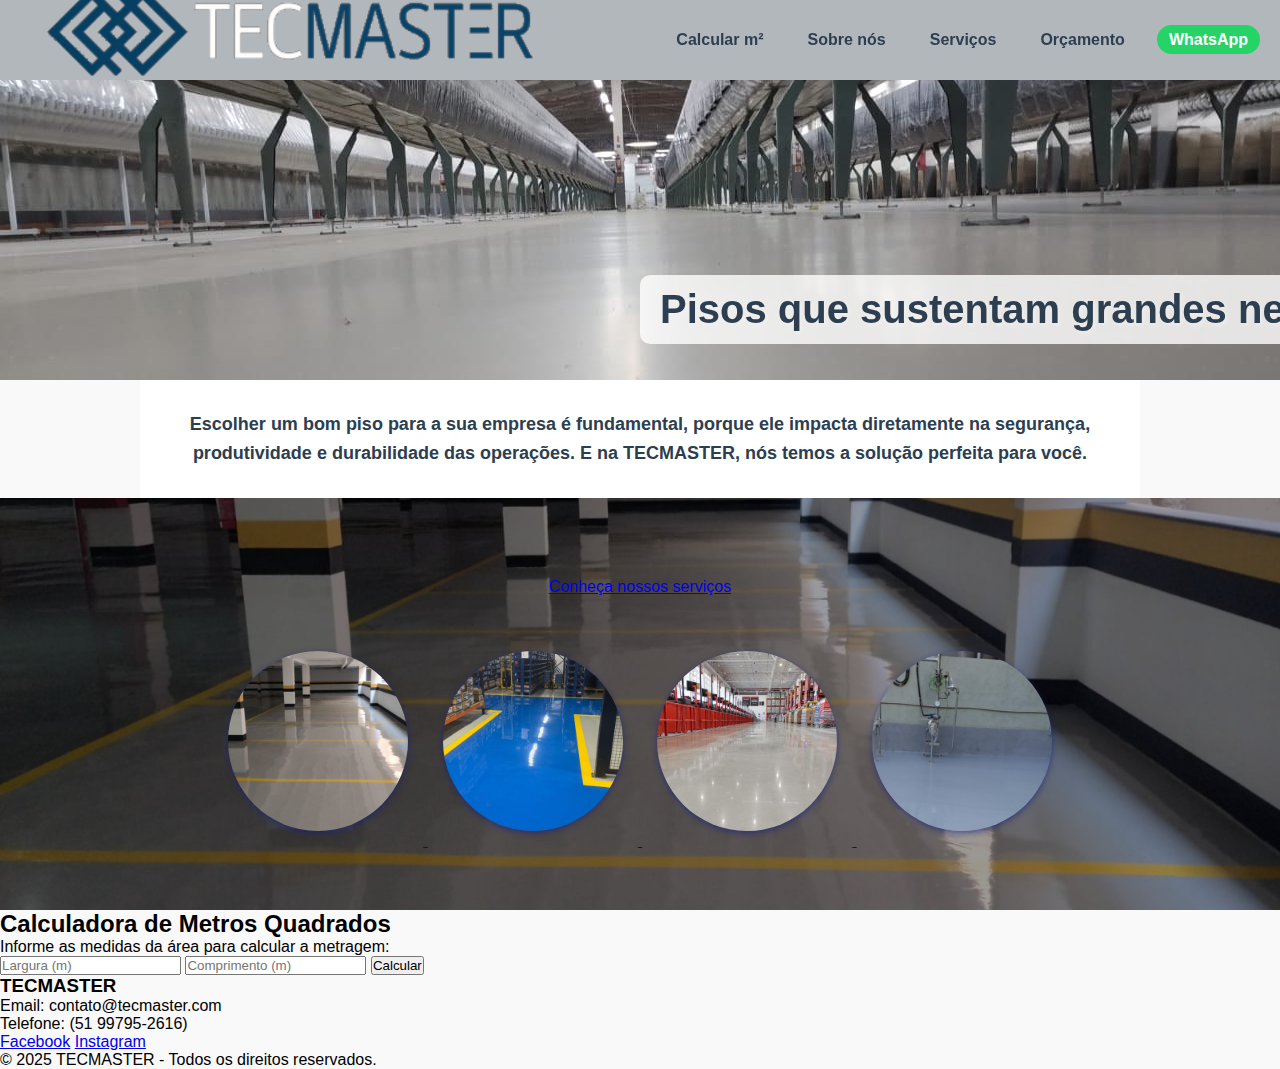
<file: index.html>
<!DOCTYPE html>
<html lang="pt-BR">
<head>
    <meta charset="UTF-8">
    <meta name="viewport" content="width=device-width, initial-scale=1.0">
    <title>TECMaster - Pisos Industriais</title>
    <link rel="stylesheet" href="style.css">

    <!-- AOS CSS -->
<link href="https://unpkg.com/aos@next/dist/aos.css" rel="stylesheet">

</head>

<script>
  document.querySelectorAll('a[href^="#"]').forEach(anchor => {
    anchor.addEventListener("click", function(e) {
      e.preventDefault();
      const target = document.querySelector(this.getAttribute("href"));
      if (target) {
        target.scrollIntoView({
          behavior: "smooth"
        });
      }
    });
  });
</script>

<body>

<header>
    <div class="logo">
        <img src="images/logohorizontal.png" alt="Logo">
    </div>
    <nav>
        <ul>
            <li data-aos="fade-up" data-aos-duration="1500"><a href="#calculadora">Calcular m²</a></li>
            <li data-aos="fade-up" data-aos-duration="1500"><a href="empresa.html">Sobre nós</a></li>
            <li data-aos="fade-down" data-aos-duration="1500"><a href="servicos.html">Serviços</a></li>
            <li data-aos="fade-up" data-aos-duration="1500"><a href="orcamento.html">Orçamento</a></li>
            <li data-aos="fade-down" data-aos-duration="1500"><a class="whatsapp-button" href="https://wa.me/5551997952616" target="_blank">WhatsApp</a></li>
        </ul>
    </nav>
</header>


<section class="hero">
    <section class="hero">
  <img src="images/pisofundo1.JPG" alt="Piso Industrial" class="hero-image">
  <div class="hero-overlay"></div>
  <h1 data-aos="zoom-in" data-aos-duration="2500">Pisos que sustentam grandes negócios.</h1>
</section>

</section>

<section class="description">
    <p>
        Escolher um bom piso para a sua empresa é fundamental, porque ele impacta diretamente na segurança, produtividade e durabilidade das operações. E na TECMASTER, nós temos a solução perfeita para você.
    </p>
</section>

<section class="services" id="services">
    <div class="overlay"></div>
    <section class="services-button">
        <a href="servicos.html" class="services-link-button">Conheça nossos serviços</a>
    </section>

    <div class="service-gallery">
        
        <a href="servicos.html">
            <img src="images/piso1.JPG" alt="Piso 1">
        </a>
        <a href="servicos.html">
            <img src="images/epoxiautonivelante.png" alt="Piso 2">
        </a>
        <a href="servicos.html">
            <img src="images/piso3.png" alt="Piso 3">
        </a>
        <a href="servicos.html">
            <img src="images/revestimentorp.png" alt="Piso 4">
        </a>
        
    </div>
</section>

<script src="script.js"></script>

<!-- AOS JS -->
<script src="https://unpkg.com/aos@next/dist/aos.js"></script>
<script>
  AOS.init();
</script>

<section class="calc-metros" id="calculadora">
  <h2>Calculadora de Metros Quadrados</h2>
  <p>Informe as medidas da área para calcular a metragem:</p>

  <div class="form-calc">
    <input type="number" id="largura" placeholder="Largura (m)">
    <input type="number" id="comprimento" placeholder="Comprimento (m)">
    <button onclick="calcularArea()">Calcular</button>
  </div>

  <p id="resultado"></p>
</section>


<footer>
  <div class="footer-content">
    <h3>TECMASTER</h3>
    <p>Email: contato@tecmaster.com</p>
    <p>Telefone: (51 99795-2616)</p>
    <div class="footer-social">
      <a href="https://www.facebook.com/share/169SuLD9DF/?mibextid=wwXIfr" target="_blank">Facebook</a>
      <a href="https://www.instagram.com/tecmasterpisos?igsh=OW5xeWg2YzA4d3R4" target="_blank">Instagram</a>
    </div>
  </div>
  <div class="footer-bottom">
    <p>&copy; 2025 TECMASTER - Todos os direitos reservados.</p>
  </div>
  </footer>


</body>
</html>
</file>
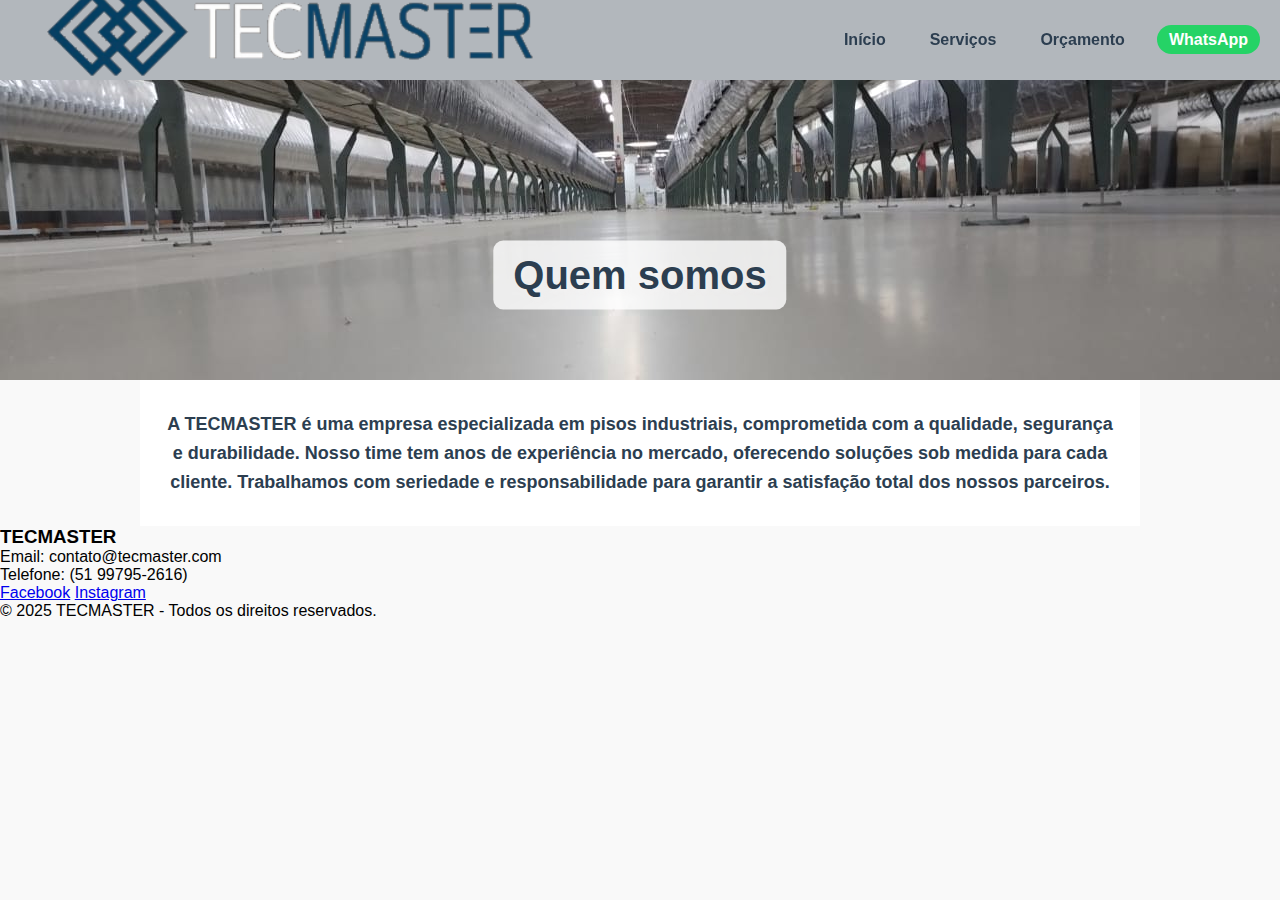
<file: empresa.html>
<!DOCTYPE html>
<html lang="pt-BR">
<head>
    <meta charset="UTF-8">
    <meta name="viewport" content="width=device-width, initial-scale=1.0">
    <title>TECMaster - Sobre a Empresa</title>
    <link rel="stylesheet" href="style.css">
        <!-- AOS CSS -->
<link href="https://unpkg.com/aos@next/dist/aos.css" rel="stylesheet">
</head>
<body>

<header>
    <div class="logo">
        <a href="index.html"><img src="images/logohorizontal.png" alt="Logo">
    </div>
    <nav>
        <ul>
            <li data-aos="fade-down" data-aos-duration="1500"><a href="index.html">Início</a></li>
            <li data-aos="fade-up" data-aos-duration="1500"><a href="servicos.html">Serviços</a></li>
            <li data-aos="fade-down" data-aos-duration="1500"><a href="orcamento.html">Orçamento</a></li>
            <li data-aos="fade-up" data-aos-duration="1500"><a class="whatsapp-button" href="https://wa.me/5551997952616" target="_blank">WhatsApp</a></li>
        </ul>
    </nav>
</header>

<section class="hero">
    <img src="images/pisofundo1.JPG" alt="Sobre a Empresa" class="hero-image">
    <h1>Quem somos</h1>
</section>

<section class="description">
    <p>
        A TECMASTER é uma empresa especializada em pisos industriais, comprometida com a qualidade, segurança e durabilidade. Nosso time tem anos de experiência no mercado, oferecendo soluções sob medida para cada cliente. Trabalhamos com seriedade e responsabilidade para garantir a satisfação total dos nossos parceiros.
    </p>
</section>

<!-- AOS JS -->
<script src="https://unpkg.com/aos@next/dist/aos.js"></script>
<script>
  AOS.init();
</script>

<footer>
  <div class="footer-content">
    <h3>TECMASTER</h3>
    <p>Email: contato@tecmaster.com</p>
    <p>Telefone: (51 99795-2616)</p>
    <div class="footer-social">
      <a href="https://www.facebook.com/share/169SuLD9DF/?mibextid=wwXIfr" target="_blank">Facebook</a>
      <a href="https://www.instagram.com/tecmasterpisos?igsh=OW5xeWg2YzA4d3R4" target="_blank">Instagram</a>
    </div>
  </div>
  <div class="footer-bottom">
    <p>&copy; 2025 TECMASTER - Todos os direitos reservados.</p>
  </div>
  </footer>

</body>
</html>
</file>
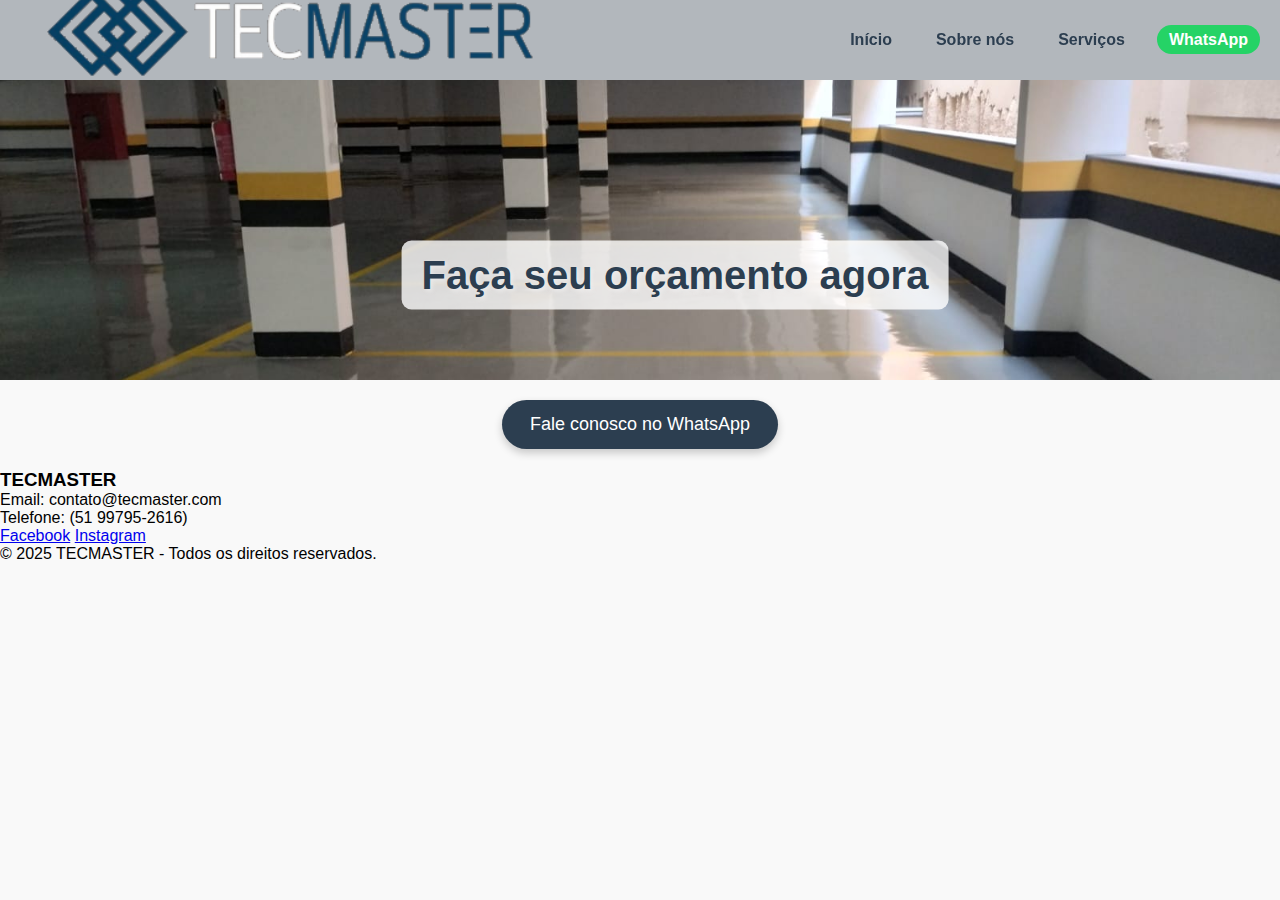
<file: orcamento.html>
<!DOCTYPE html>
<html lang="pt-BR">
<head>
    <meta charset="UTF-8">
    <meta name="viewport" content="width=device-width, initial-scale=1.0">
    <title>TECMaster - Orçamento</title>
    <link rel="stylesheet" href="style.css">
    <!-- AOS CSS -->
<link href="https://unpkg.com/aos@next/dist/aos.css" rel="stylesheet">
</head>
<body>

<header>
    <div class="logo">
        <a href="index.html"><img src="images/logohorizontal.png" alt="Logo">
    </div>
    <nav>
        <ul>
            <li data-aos="fade-down" data-aos-duration="1500"><a href="index.html">Início</a></li>
            <li data-aos="fade-up" data-aos-duration="1500"><a href="empresa.html">Sobre nós</a></li>
            <li data-aos="fade-down" data-aos-duration="1500"><a href="servicos.html">Serviços</a></li>
            <li data-aos="fade-up" data-aos-duration="1500"><a class="whatsapp-button" href="https://wa.me/5551997952616" target="_blank">WhatsApp</a></li>
        </ul>
    </nav>
</header>

<section class="hero">
    <img src="images/piso1.JPG" alt="Orçamento" class="hero-image">
    <h1 style="margin-left: 35px;">Faça seu orçamento agora</h1>
</section>

<section class="services-button">
    <a href="https://wa.me/5551997952616" target="_blank">
        <button>Fale conosco no WhatsApp</button>
    </a>
</section>
<!-- AOS JS -->
<script src="https://unpkg.com/aos@next/dist/aos.js"></script>
<script>
  AOS.init();
</script>

<footer>
  <div class="footer-content">
    <h3>TECMASTER</h3>
    <p>Email: contato@tecmaster.com</p>
    <p>Telefone: (51 99795-2616)</p>
    <div class="footer-social">
      <a href="https://www.facebook.com/share/169SuLD9DF/?mibextid=wwXIfr" target="_blank">Facebook</a>
      <a href="https://www.instagram.com/tecmasterpisos?igsh=OW5xeWg2YzA4d3R4" target="_blank">Instagram</a>
    </div>
  </div>
  <div class="footer-bottom">
    <p>&copy; 2025 TECMASTER - Todos os direitos reservados.</p>
  </div>
  </footer>

</body>
</html>
</file>
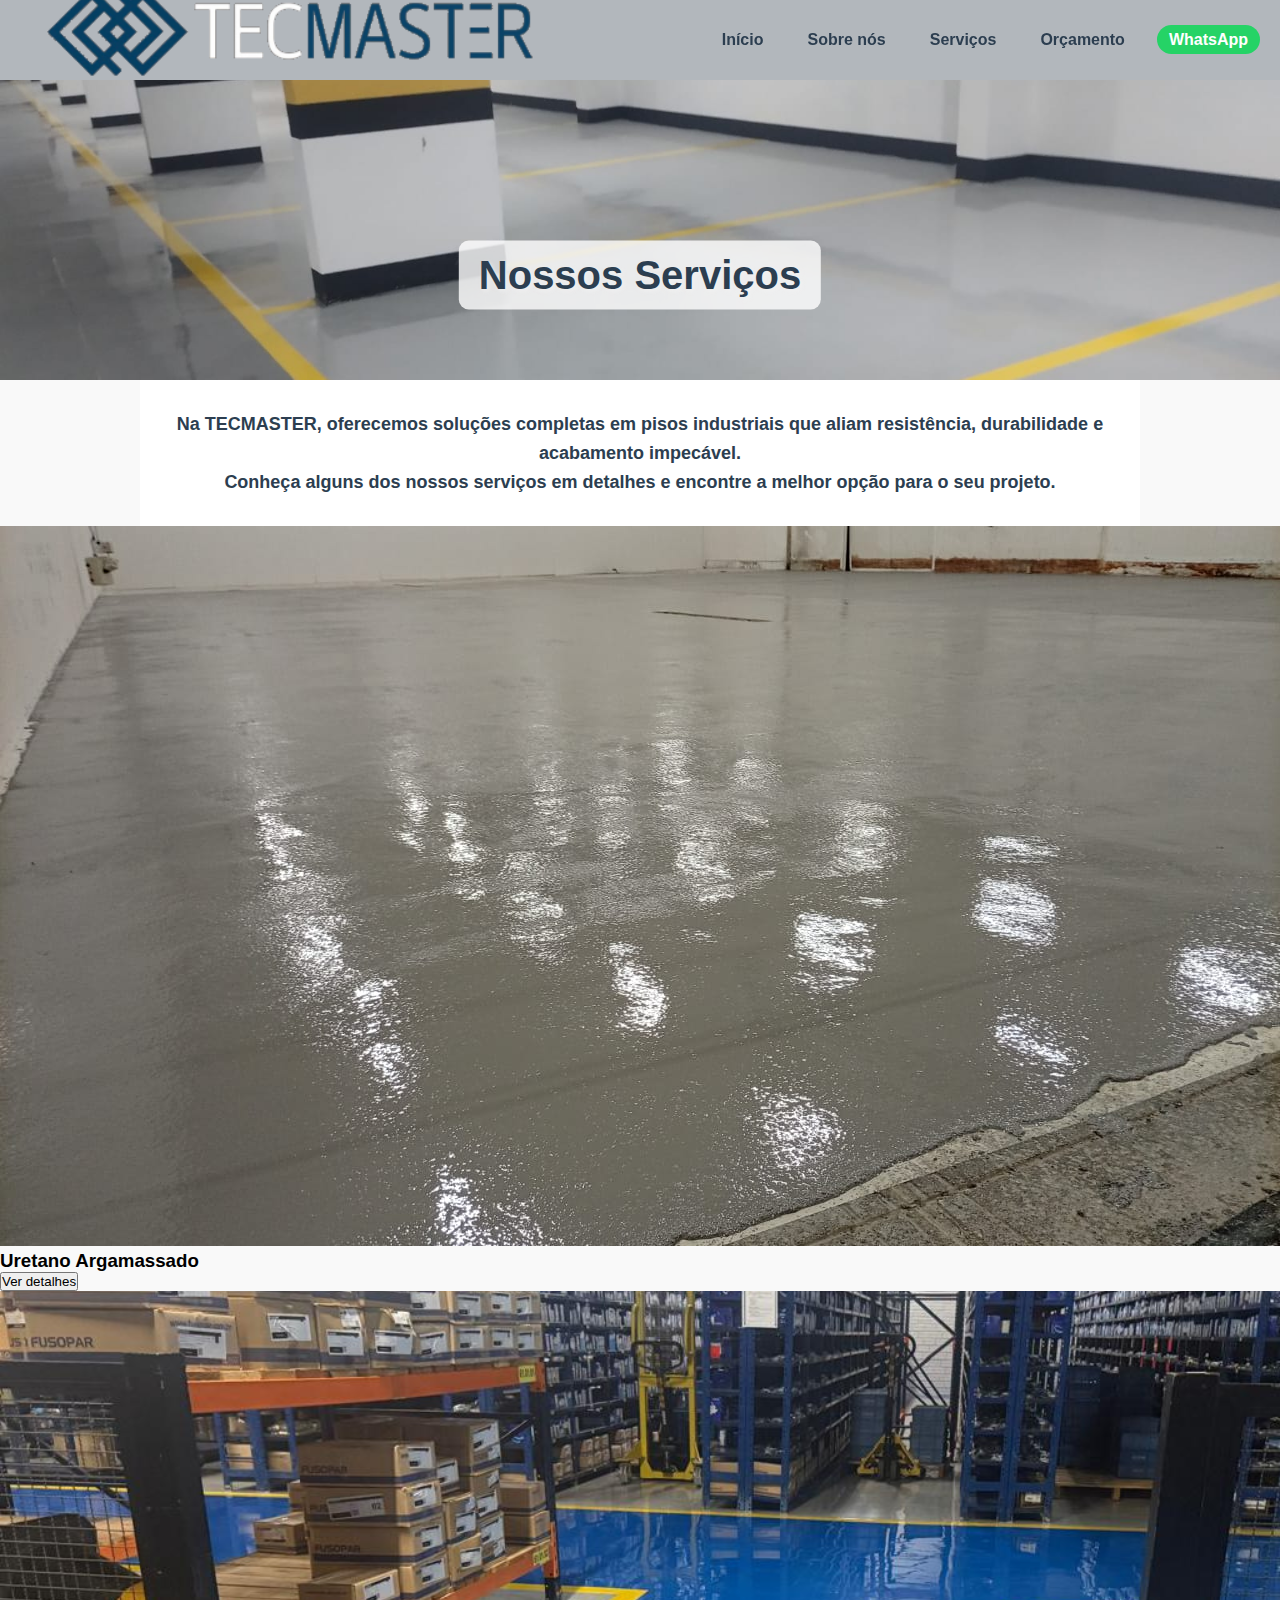
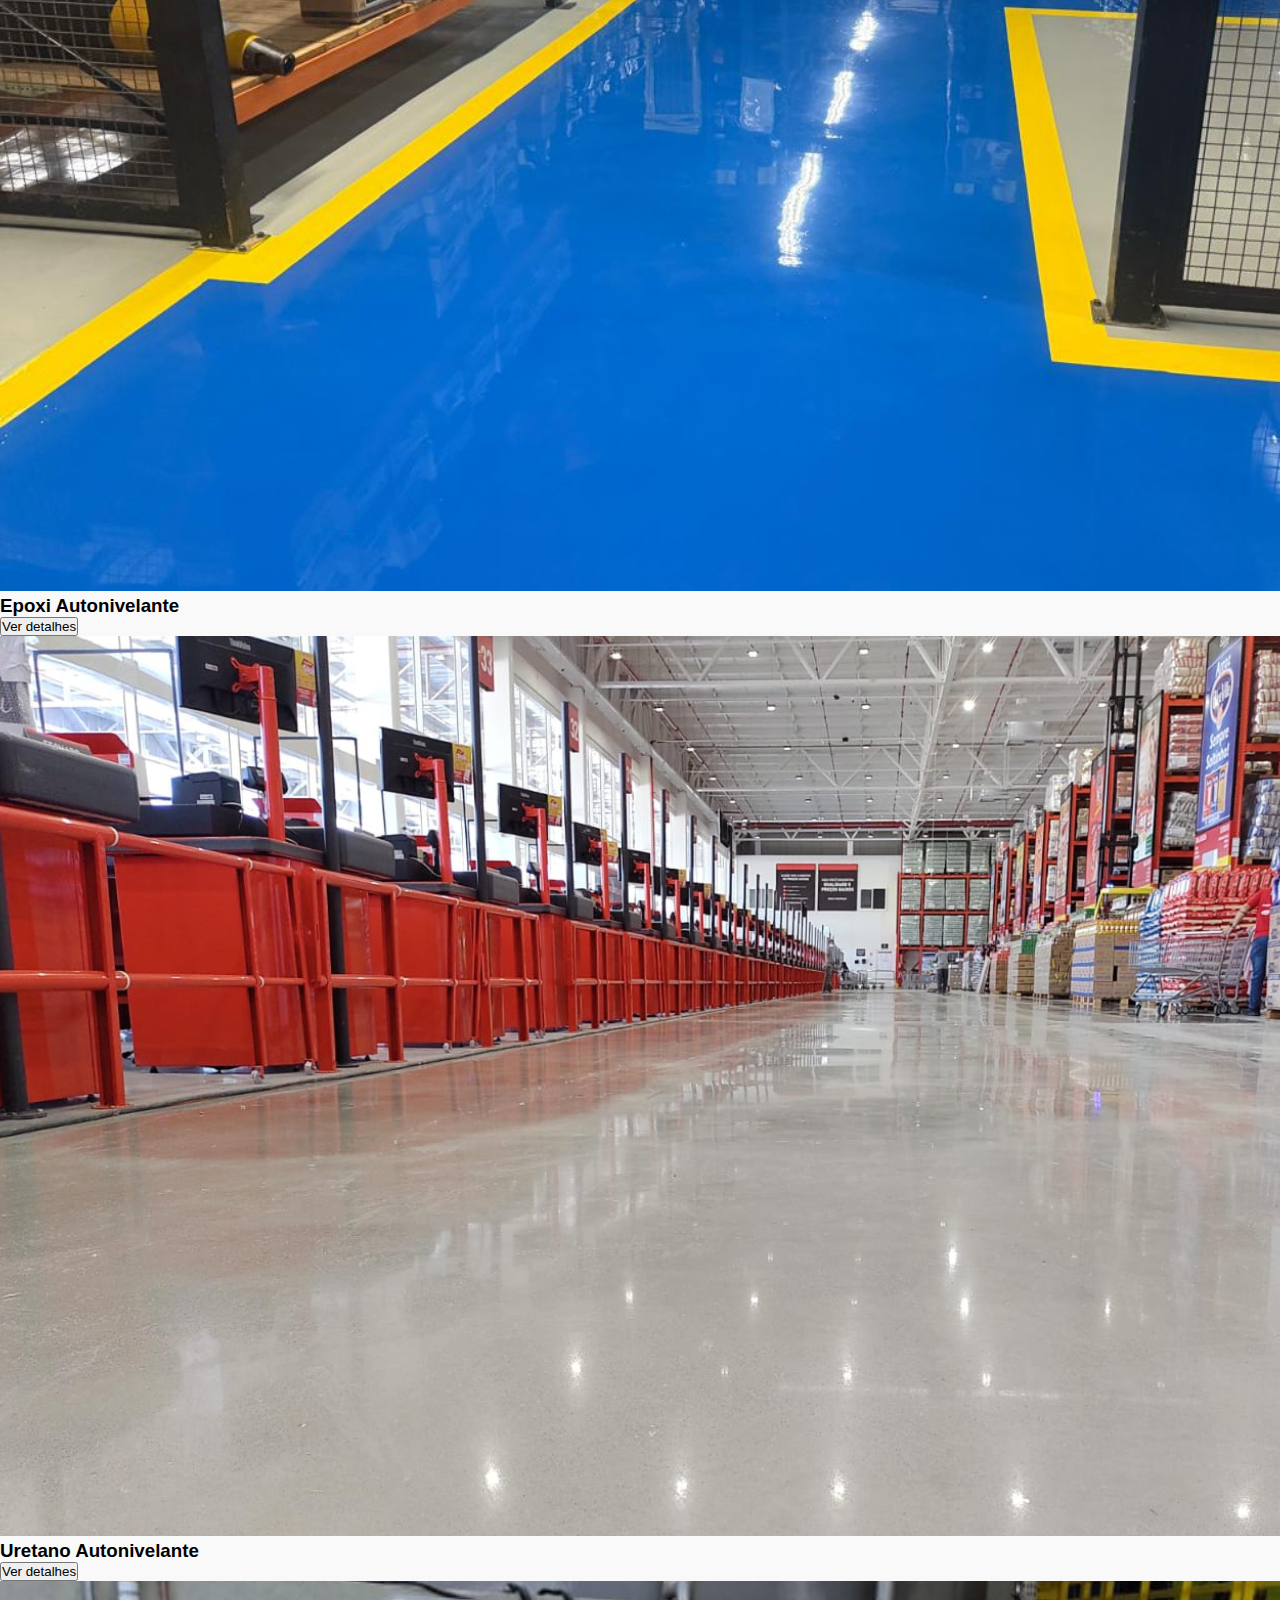
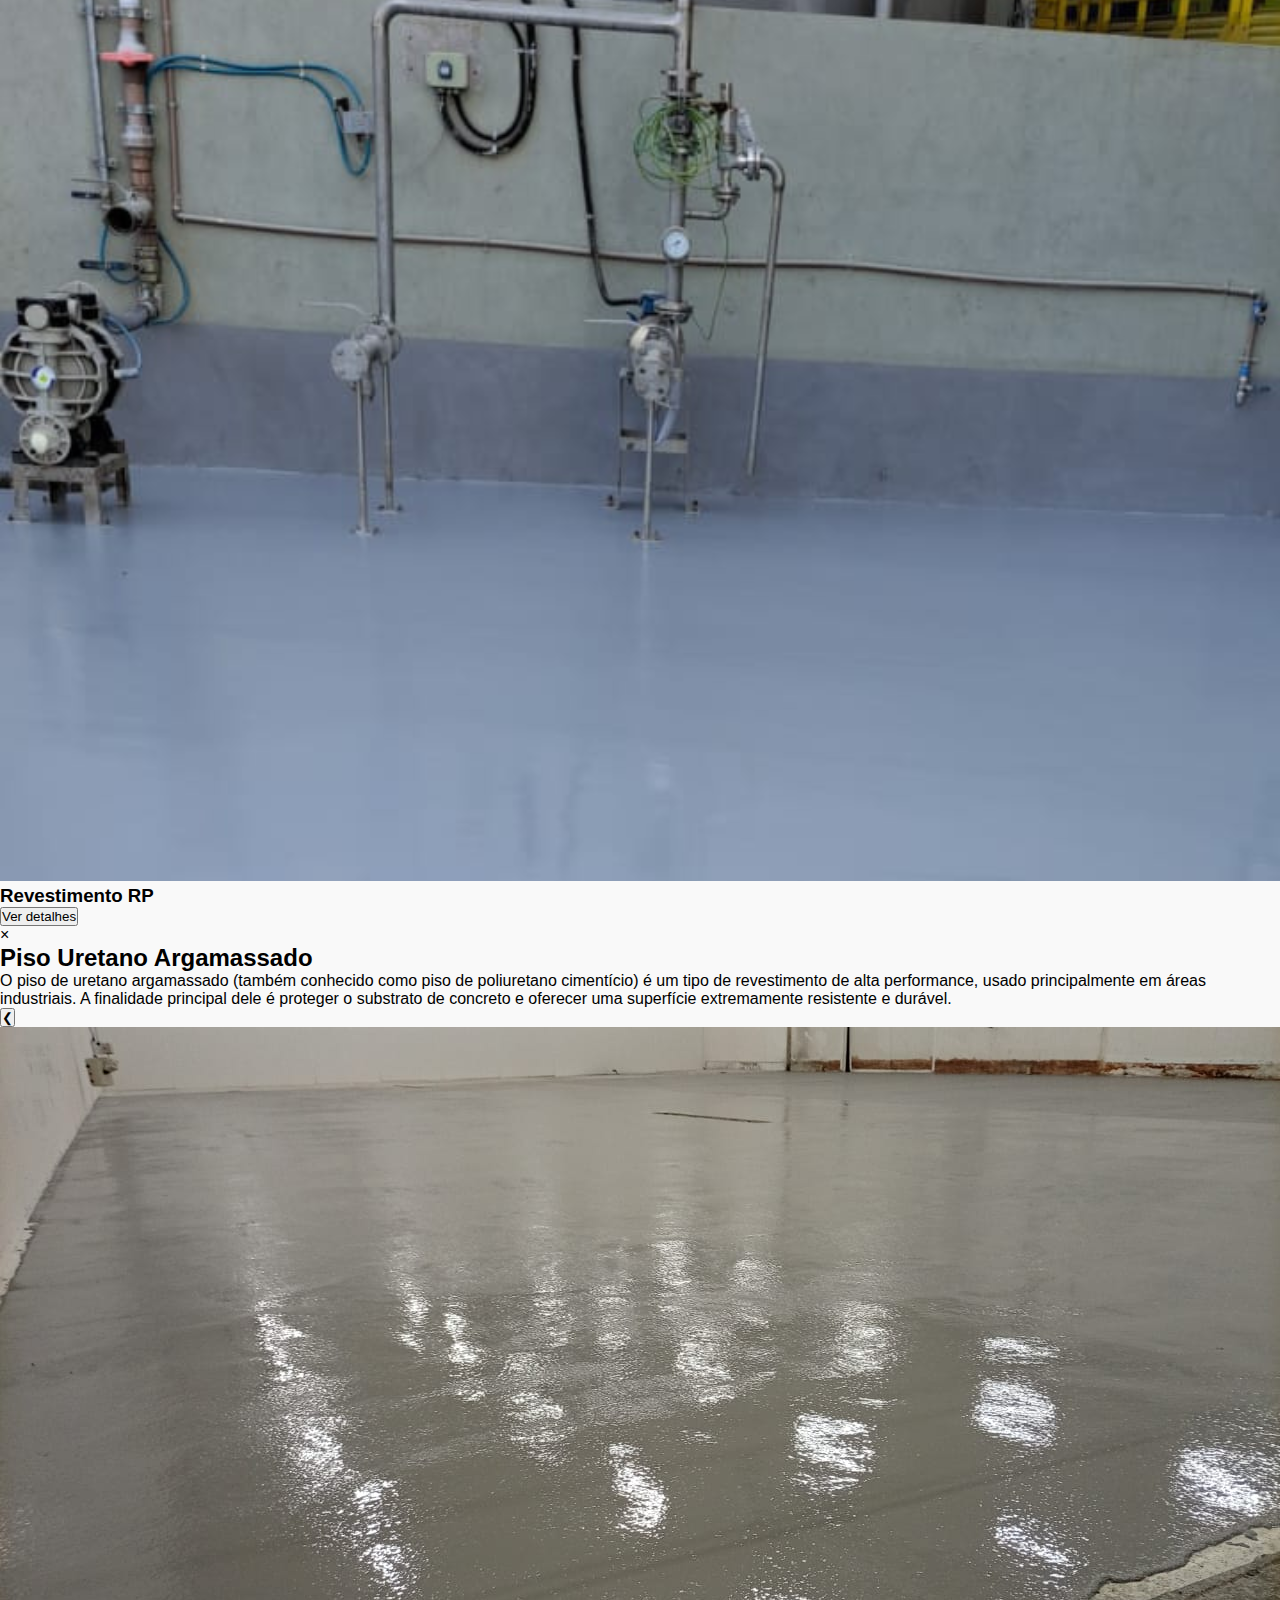
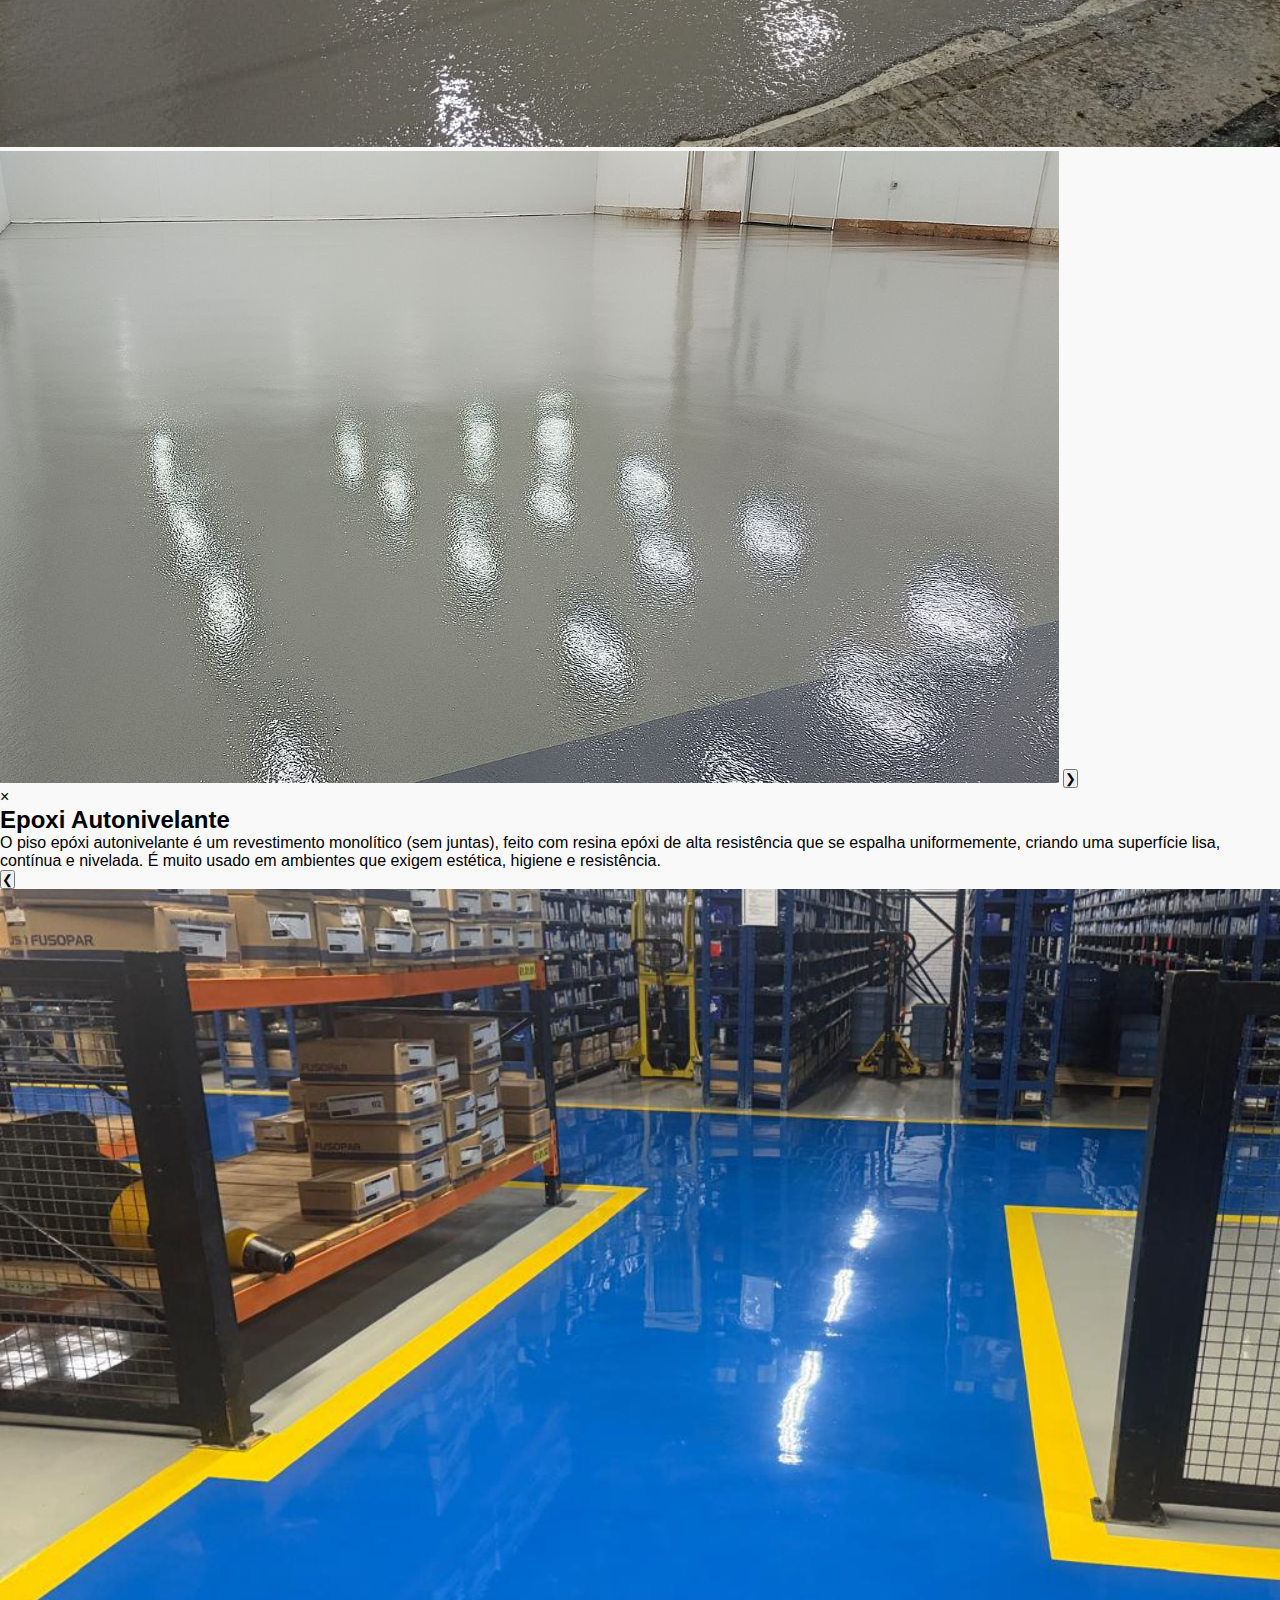
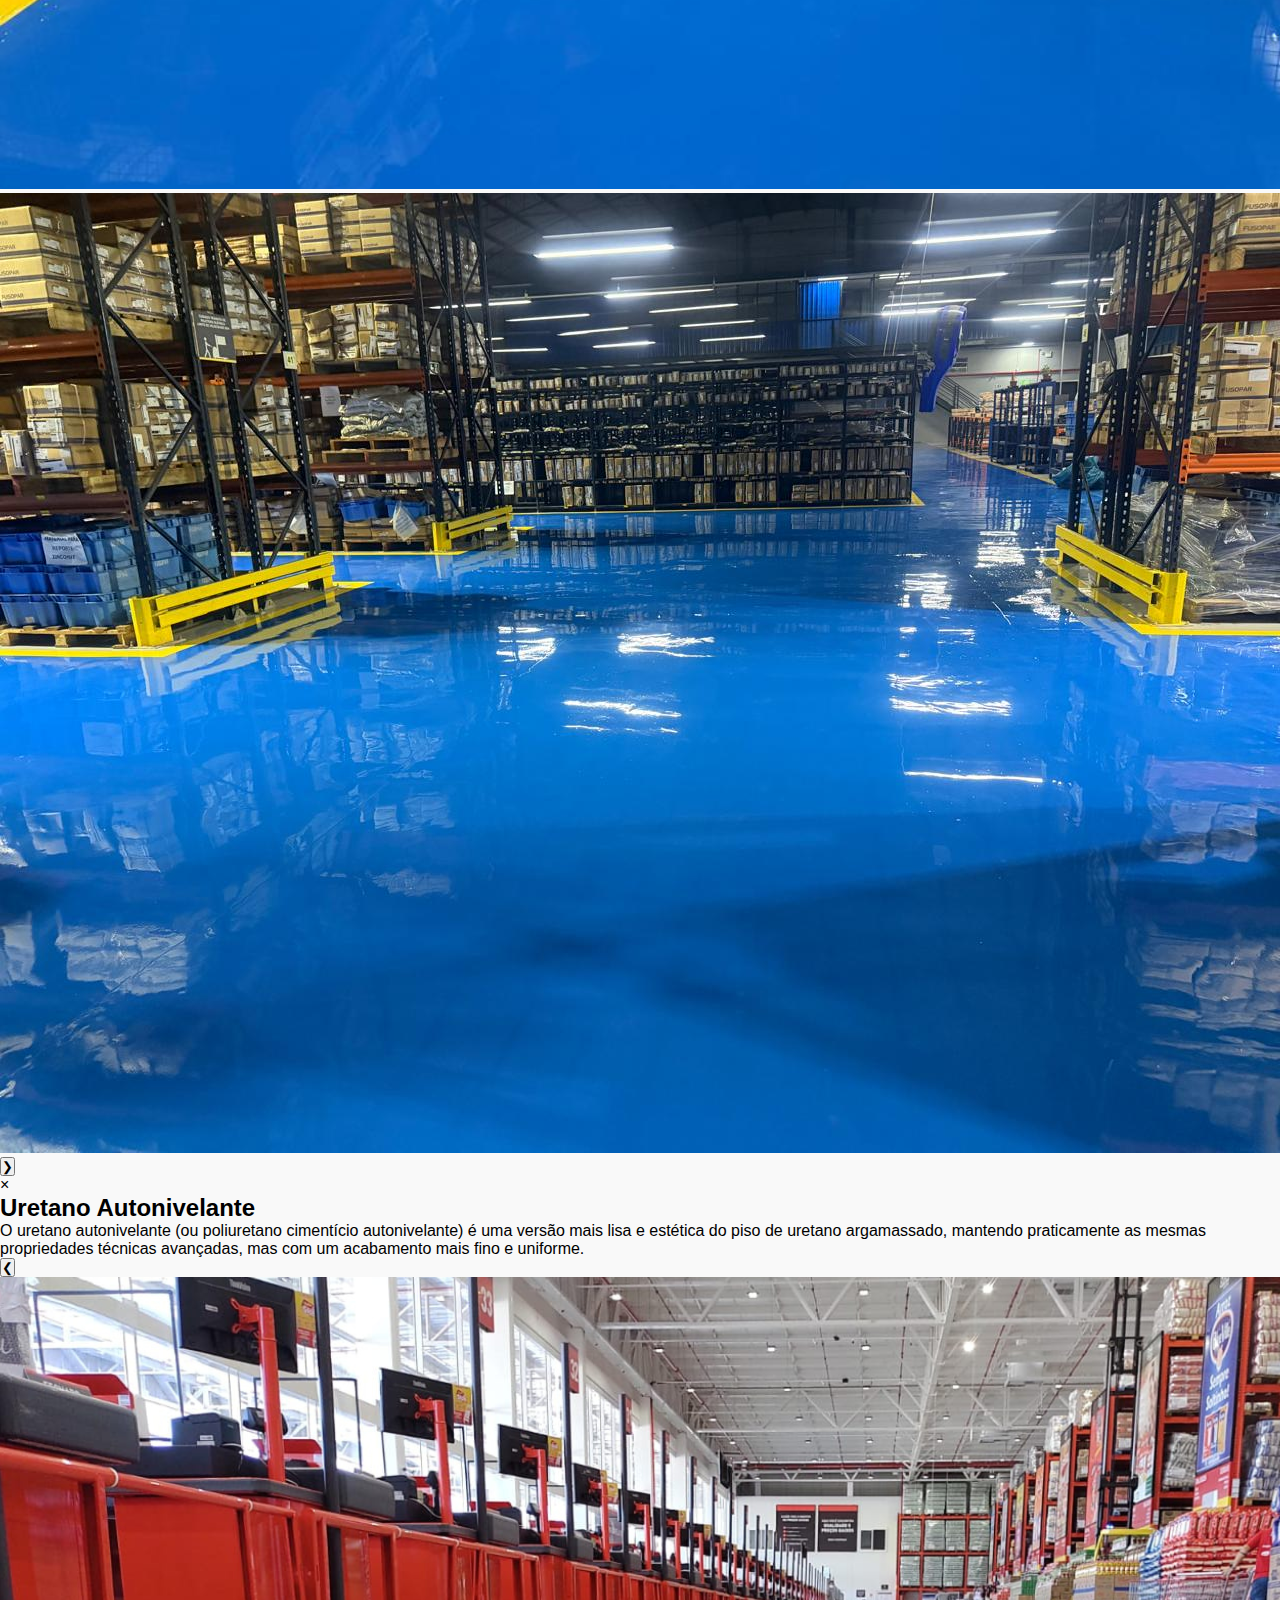
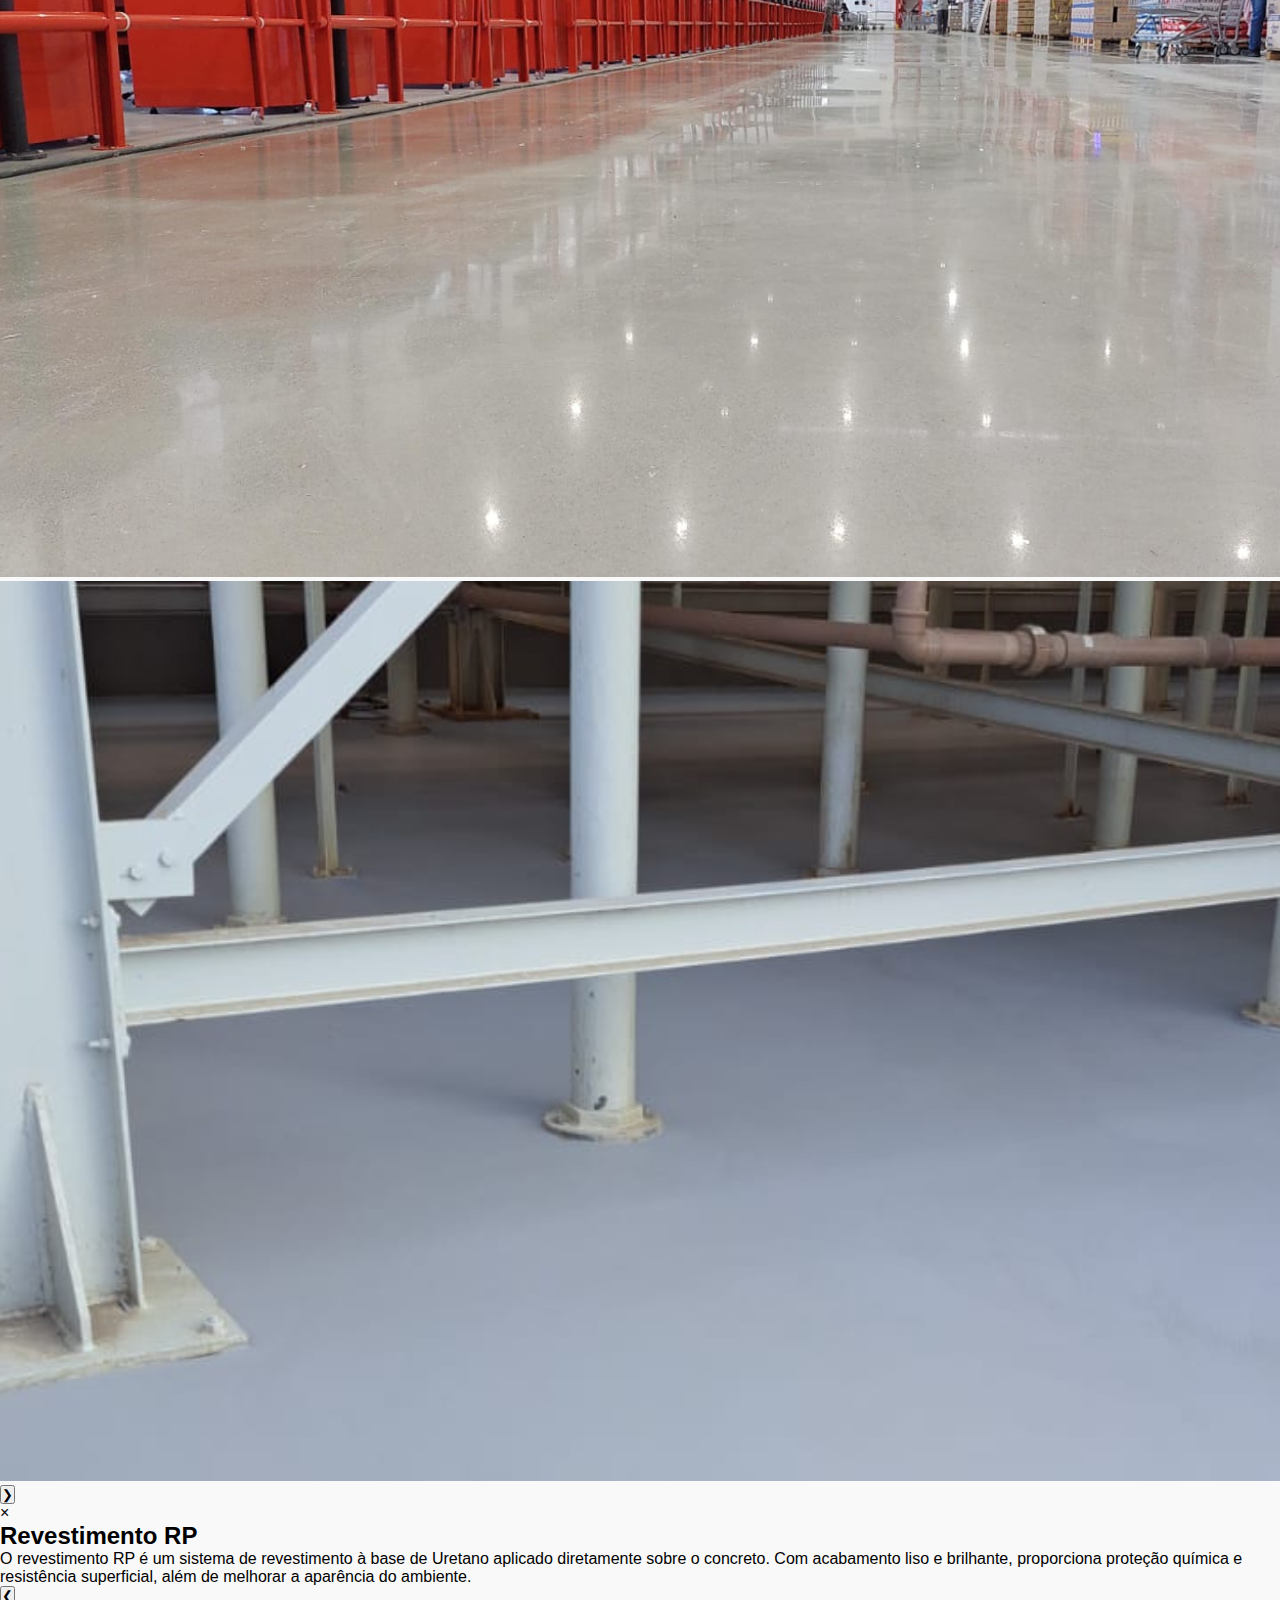
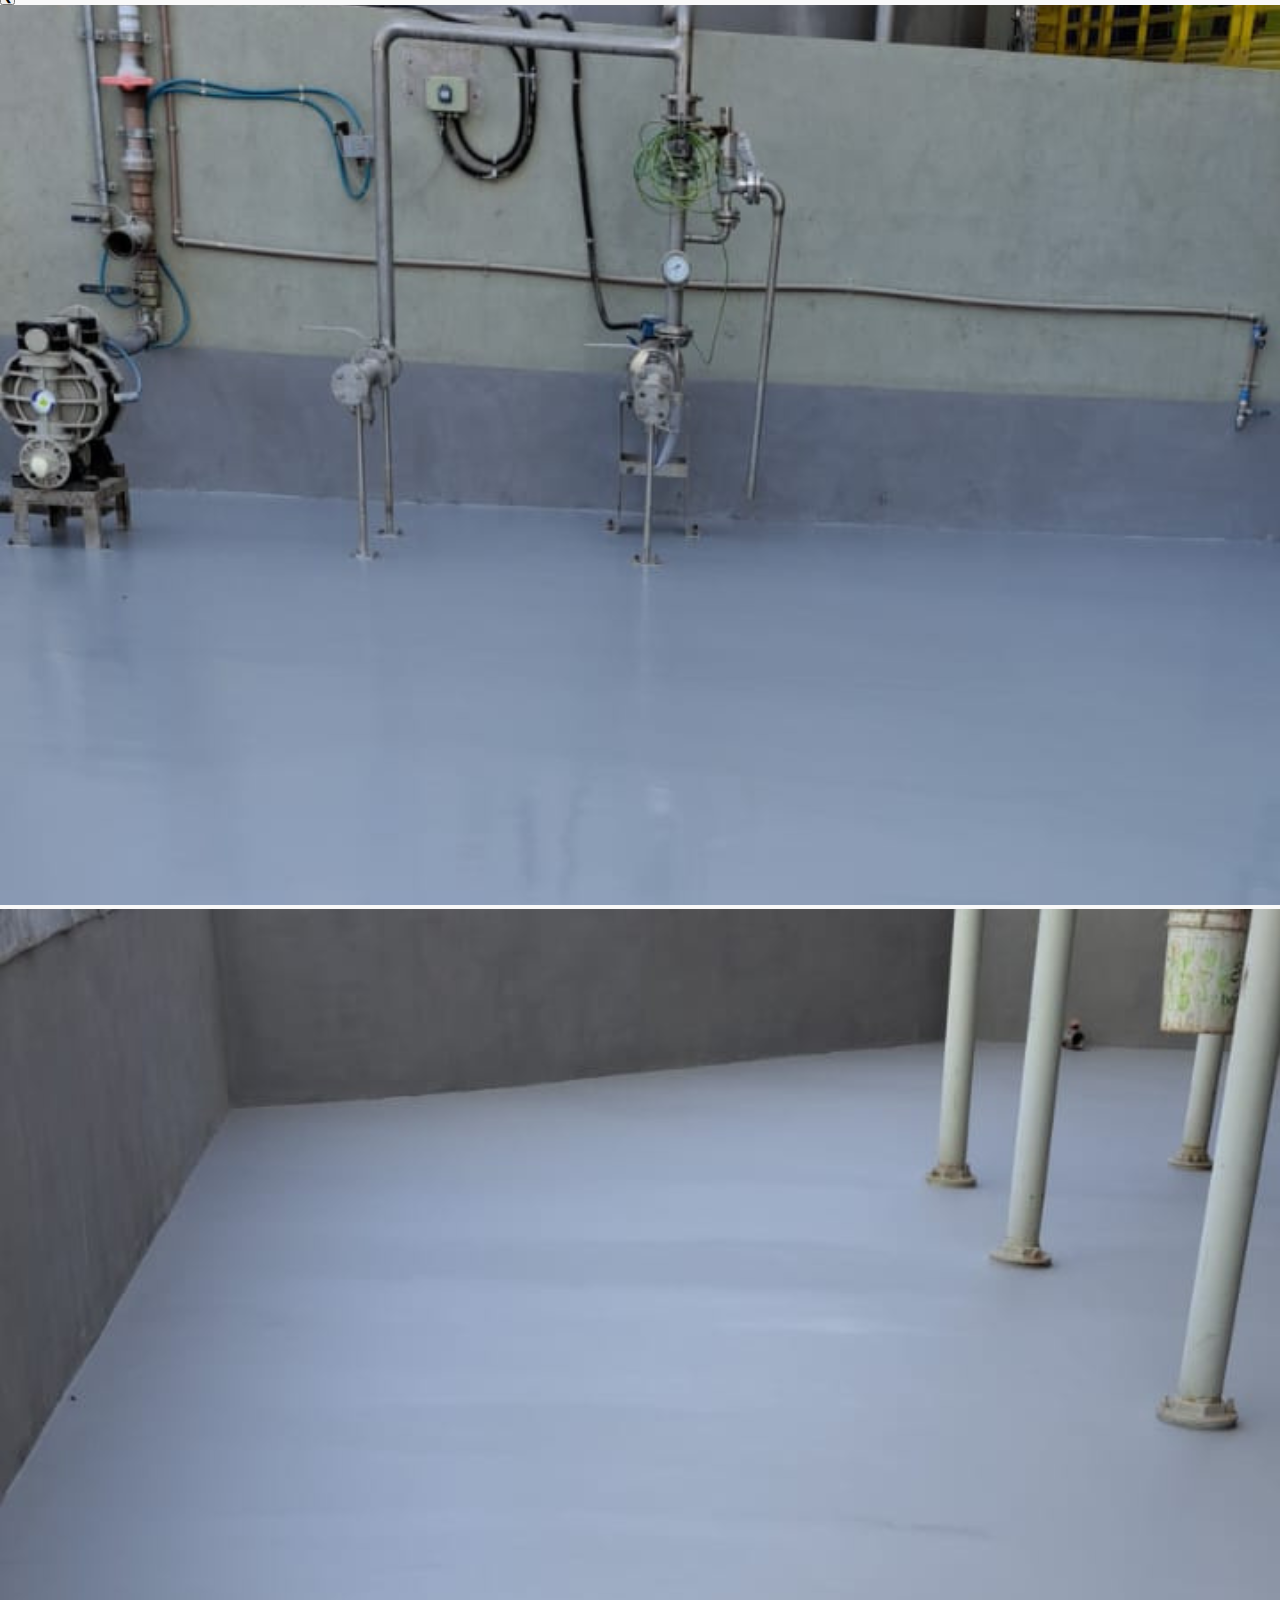
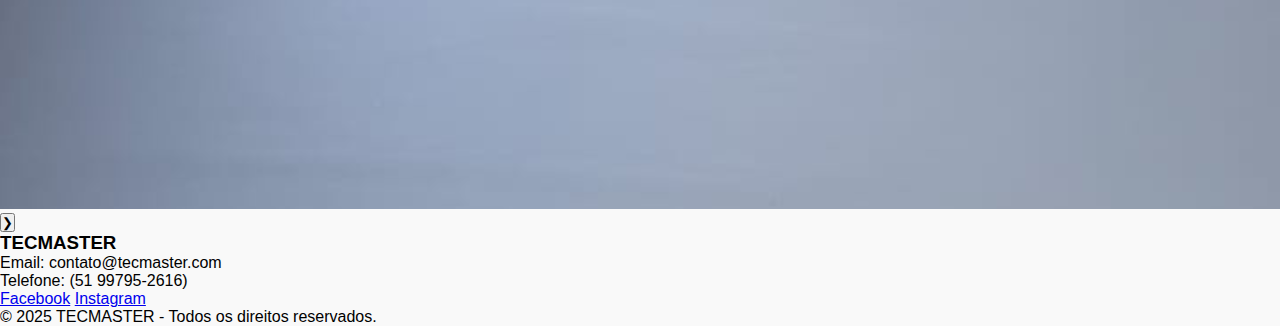
<file: servicos.html>
<!DOCTYPE html>
<html lang="pt-BR">
<head>
    <meta charset="UTF-8">
    <meta name="viewport" content="width=device-width, initial-scale=1.0">
    <title>TECMaster - Serviços</title>
    <link rel="stylesheet" href="style.css">
    <!-- AOS CSS -->
<link href="https://unpkg.com/aos@next/dist/aos.css" rel="stylesheet">
</head>
<body>

    <header>
        <div class="logo">
            <img src="images/logohorizontal.png" alt="Logo">
        </div>
        <nav>
            <ul>
                <li data-aos="fade-up" data-aos-duration="1500"><a href="index.html">Início</a></li>
                <li data-aos="fade-down" data-aos-duration="1500"><a href="empresa.html">Sobre nós</a></li>
                <li data-aos="fade-up" data-aos-duration="1500"><a href="servicos.html">Serviços</a></li>
                <li data-aos="fade-down" data-aos-duration="1500"><a href="orcamento.html">Orçamento</a></li>
                <li data-aos="fade-up" data-aos-duration="1500"><a class="whatsapp-button" href="https://wa.me/5551997952616" target="_blank">WhatsApp</a></li>
            </ul>
        </nav>
    </header>

    <section class="hero">
        <img src="images/piso2.JPG" alt="Nossos Serviços" class="hero-image">
        <h1>Nossos Serviços</h1>
    </section>
    <section class="description">
  <p>
    Na TECMASTER, oferecemos soluções completas em pisos industriais que aliam resistência, durabilidade e acabamento impecável. <br>
    Conheça alguns dos nossos serviços em detalhes e encontre a melhor opção para o seu projeto.
  </p>
</section>


    <section class="servicos-container">
      <div class="servico-card">
  <img src="images/uretanoargamassado.jpeg" alt="Piso PU">
  <h3>Uretano Argamassado</h3>
  <button onclick="abrirModal('pu')">Ver detalhes</button>
</div>

<div class="servico-card">
  <img src="images/epoxiautonivelante.png" alt="Piso 4">
  <h3>Epoxi Autonivelante</h3>
  <button onclick="abrirModal('endurecido')">Ver detalhes</button>
</div>

<div class="servico-card">
  <img src="images/piso3.png" alt="Piso 3">
  <h3>Uretano Autonivelante</h3>
  <button onclick="abrirModal('recuperacao')">Ver detalhes</button>
</div>

  <div class="servico-card">
    <img src="images/revestimentorp.png" alt="Lábio Polimérico">
    <h3>Revestimento RP</h3>
    <button onclick="abrirModal('epoxi')">Ver detalhes</button>
  </div>
</section>


    <script src="script.js"></script>

    <!-- AOS JS -->
<script src="https://unpkg.com/aos@next/dist/aos.js"></script>
<script>
  AOS.init();
</script>
<!-- Modal PU -->
<div class="modal" id="modal-pu">
  <div class="modal-content">
    <span class="close" onclick="fecharModal('pu')">&times;</span>
    <h2>Piso Uretano Argamassado</h2>
    <p>O piso de uretano argamassado (também conhecido como piso de poliuretano cimentício) é um tipo de revestimento de alta performance, usado principalmente em áreas industriais. A finalidade principal dele é proteger o substrato de concreto e oferecer uma superfície extremamente resistente e durável.</p>
    <div class="carousel">
      <button class="carousel-prev" onclick="mudarSlide('pu', -1)">&#10094;</button>
      <img src="images/uretanoargamassado.jpeg" class="carousel-slide pu-slide active">
      <img src="images/uretanoargamassado2.jpeg" class="carousel-slide pu-slide">
      <button class="carousel-next" onclick="mudarSlide('pu', 1)">&#10095;</button>
    </div>
  </div>
</div>

<!-- Modal Endurecido -->
<div class="modal" id="modal-endurecido">
  <div class="modal-content">
    <span class="close" onclick="fecharModal('endurecido')">&times;</span>
    <h2>Epoxi Autonivelante</h2>
    <p>O piso epóxi autonivelante é um revestimento monolítico (sem juntas), feito com resina epóxi de alta resistência que se espalha uniformemente, criando uma superfície lisa, contínua e nivelada. É muito usado em ambientes que exigem estética, higiene e resistência.</p>
    <div class="carousel">
      <button class="carousel-prev" onclick="mudarSlide('endurecido', -1)">&#10094;</button>
      <img src="images/epoxiautonivelante.png" class="carousel-slide endurecido-slide active">
      <img src="images/epoxiautonivelante2.jpeg" class="carousel-slide endurecido-slide">
      <button class="carousel-next" onclick="mudarSlide('endurecido', 1)">&#10095;</button>
    </div>
  </div>
</div>

<!-- Modal Recuperação -->
<div class="modal" id="modal-recuperacao">
  <div class="modal-content">
    <span class="close" onclick="fecharModal('recuperacao')">&times;</span>
    <h2>Uretano Autonivelante</h2>
    <p>O uretano autonivelante (ou poliuretano cimentício autonivelante) é uma versão mais lisa e estética do piso de uretano argamassado, mantendo praticamente as mesmas propriedades técnicas avançadas, mas com um acabamento mais fino e uniforme.</p>
    <div class="carousel">
      <button class="carousel-prev" onclick="mudarSlide('recuperacao', -1)">&#10094;</button>
      <img src="images/piso3.png" class="carousel-slide recuperacao-slide active">
      <img src="images/uretanoautonivelante.png" class="carousel-slide recuperacao-slide">
      <button class="carousel-next" onclick="mudarSlide('recuperacao', 1)">&#10095;</button>
    </div>
  </div>
</div>

<!-- Modal: Epóxi -->
<div class="modal" id="modal-epoxi">
  <div class="modal-content">
    <span class="close" onclick="fecharModal('epoxi')">&times;</span>
    <h2>Revestimento RP</h2>
    <p>O revestimento RP é um sistema de revestimento à base de Uretano aplicado diretamente sobre o concreto. Com acabamento liso e brilhante, proporciona proteção química e resistência superficial, além de melhorar a aparência do ambiente.</p>
    <div class="carousel">
      <button class="carousel-prev" onclick="mudarSlide('epoxi', -1)">&#10094;</button>
      <img src="images/revestimentorp.png" class="carousel-slide epoxi-slide active">
      <img src="images/revestimentorp2.png" class="carousel-slide epoxi-slide">
      <button class="carousel-next" onclick="mudarSlide('epoxi', 1)">&#10095;</button>
    </div>
  </div>
</div>

<footer>
  <div class="footer-content">
    <h3>TECMASTER</h3>
    <p>Email: contato@tecmaster.com</p>
    <p>Telefone: (51 99795-2616)</p>
    <div class="footer-social">
      <a href="https://www.facebook.com/share/169SuLD9DF/?mibextid=wwXIfr" target="_blank">Facebook</a>
      <a href="https://www.instagram.com/tecmasterpisos?igsh=OW5xeWg2YzA4d3R4" target="_blank">Instagram</a>
    </div>
  </div>
  <div class="footer-bottom">
    <p>&copy; 2025 TECMASTER - Todos os direitos reservados.</p>
  </div>
  </footer>
<script>
  function abrirModal(tipo) {
    document.getElementById(`modal-${tipo}`).style.display = "flex";
    mostrarSlide(tipo, 0);
  }

  function fecharModal(tipo) {
    document.getElementById(`modal-${tipo}`).style.display = "none";
  }

  const slides = {
    polido: 0,
    epoxi: 0
  };

  function mostrarSlide(tipo, index) {
    const slideEls = document.querySelectorAll(`.${tipo}-slide`);
    if (index >= slideEls.length) slides[tipo] = 0;
    if (index < 0) slides[tipo] = slideEls.length - 1;
    else slides[tipo] = index;

    slideEls.forEach((slide, i) => {
      slide.classList.toggle("active", i === slides[tipo]);
    });
  }

  function mudarSlide(tipo, dir) {
    mostrarSlide(tipo, slides[tipo] + dir);
  }
</script>


</body>
</html>
</file>
<file: style.css>
/* Reset básico */
* {
    margin: 0;
    padding: 0;
    box-sizing: border-box;
}

body {
    font-family: Arial, sans-serif;
    background-color: #f9f9f9;
    animation: fadeIn 0.7s ease-in;
}

/* Animação de entrada */
@keyframes fadeIn {
    from {
        opacity: 0;
        transform: translateY(20px);
    }
    to {
        opacity: 1;
        transform: translateY(0);
    }
}

/* ================= HEADER ================= */
header {
    height: 80px;
    display: flex;
    justify-content: space-between;
    align-items: center;
    background-color: #b2b7bc;
    padding: 5px 20px;
    color: white;
    position: sticky;
    top: 0;
    z-index: 10;
}

/* Logo */
header .logo img {
    height: 100px;
    width: auto;
    margin-top: -10px;
}

/* Navegação */
header nav ul {
    list-style: none;
    display: flex;
    align-items: center;
    gap: 20px;
}

header nav ul li {
    margin: 0;
}

header nav ul li a {
    color: #2c3e50;
    text-decoration: none;
    font-weight: bold;
    transition: color 0.3s, background-color 0.3s;
    padding: 6px 12px;
    border-radius: 20px;
}

/* Hover padrão */
header nav ul li a:hover {
    color: #f1c40f;
}

/* Botão WhatsApp no header */
header nav ul li a.whatsapp-button {
    background-color: #25D366;
    color: white;
}

header nav ul li a.whatsapp-button:hover {
    background-color: #1ebe5b;
    color: white;
}

/* ================= HERO ================= */
.hero {
    position: relative;
    width: 100%;
    height: 300px;
    overflow: hidden;
}

.hero-image {
    width: 100%;
    height: 100%;
    object-fit: cover;
    object-position: center 20%;
}

.hero h1 {
    position: absolute;
    top: 65%;
    left: 50%;
    transform: translate(-50%, -50%);
    color: #2c3e50;
    padding: 12px 20px;
    border-radius: 10px;
    font-size: 40px;
    background-color: rgba(255, 255, 255, 0.8);
    text-shadow: 2px 2px 4px rgba(243, 242, 242, 0.7);
    white-space: nowrap;
}

/* ================= DESCRIPTION ================= */
.description {
    background-color: white;
    color: #2c3e50;
    padding: 30px 20px;
    text-align: center;
    font-size: 18px;
    font-weight: bold;
    line-height: 1.6;
    max-width: 1000px;
    margin: 0 auto;
}

/* ================= BOTÃO CENTRAL ================= */
.services-button {
    text-align: center;
    margin: 20px 0;
}

.services-button button {
    background-color: #2c3e50;
    color: white;
    border: none;
    padding: 14px 28px;
    border-radius: 50px;
    cursor: pointer;
    font-size: 18px;
    box-shadow: 0 4px 8px rgba(0,0,0,0.2);
    transition: background-color 0.3s ease, transform 0.3s;
}

.services-button button:hover {
    background-color: #1a252f;
    transform: scale(1.05);
}

/* ================= SERVICES ================= */
.services {
    position: relative;
    background-size: cover;
    background-position: center;
    display: flex;
    flex-direction: column;
    align-items: center;
    padding: 60px 20px;
    gap: 20px;
    overflow: hidden;
    transition: background-image 1s ease-in-out;
}

.orcamento .whatsapp-button:hover {
    background-color: #1ebe5b;
    transform: scale(1.05);
}

/* Película escura */
.services .overlay {
    position: absolute;
    top: 0;
    left: 0;
    width: 100%;
    height: 100%;
    background-color: rgba(2, 3, 10, 0.4);
    z-index: 0;
}

/* Conteúdo sobre a película */
.services-button,
.service-gallery {
    position: relative;
    z-index: 1;
}

.services img {
    width: 180px;
    height: 180px;
    margin: 15px;
    border-radius: 50%;
    object-fit: cover;
    box-shadow: 0 2px 6px rgba(18, 30, 131, 0.6);
    transition: transform 0.3s ease;
}

.services img:hover {
    transform: scale(1.05);
}

/* ================= ORÇAMENTO ================= */
.orcamento {
    display: flex;
    flex-direction: column;
    align-items: center;
    padding: 60px 20px;
    gap: 20px;
}

.orcamento h2 {
    color: #2c3e50;
    margin-bottom: 20px;
    font-size: 32px;
}

.orcamento p {
    color: #2c3e50;
    font-size: 18px;
    max-width: 600px;
    text-align: center;
    line-height: 1.6;
}

.orcamento .whatsapp-button {
    background-color: #25D366;
    color: white;
    border: none;
    padding: 14px 28px;
    border-radius: 50px;
    cursor: pointer;
    font-size: 18px;
    box-shadow: 0 4px 8px rgba(0,0,0,0.2);
    text-decoration: none;
    transition: background-color 0.3s ease, transform 0.3s;
}

/* ================= RESPONSIVIDADE ================= */
@media (max-width: 768px) {
    header {
        flex-direction: row;
        flex-wrap: wrap;
        justify-content: space-between;
        padding: 10px;
        height: auto;
    }

    header .logo img {
        height: 80px;
        margin-top: 0;
    }

    header nav ul {
        gap: 12px;
        flex-wrap: wrap;
        justify-content: center;
    }

    .hero {
        height: 200px;
    }

    .hero h1 {
        font-size: 24px;
        white-space: normal;
        text-align: center;
    }

    .services img {
        width: 140px;
        height: 140px;
    }

    .services-button button {
        padding: 10px 20px;
        font-size: 16px;
    }
}
</file>
